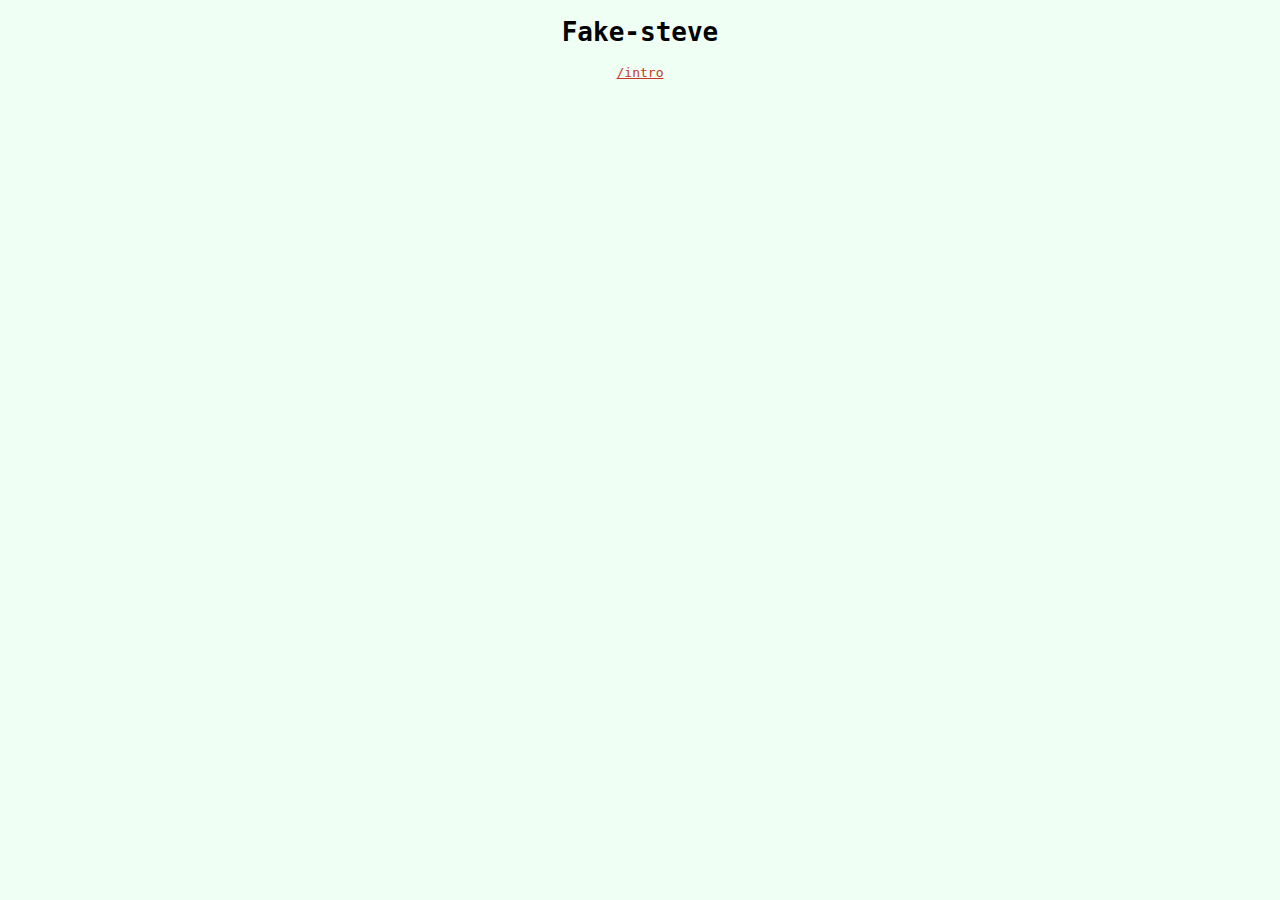
<file: index.html>
<!DOCTYPE html>
<html>
    <head>
        <link rel="stylesheet" href="style.css">
        <title>Under Construction</title>
    </head>
    <body class="body-text-format">
        <h1>Fake-steve</h1>
        <p><a href="intro.html" class="home-nav-style">/intro</a></p>
    </body>

</html>
</file>
<file: style.css>
html {
    background-color: #f0fff4;
}

.body-text-format {
    font-family: monospace;
    text-align: center;

}

a.home-nav-style:link {
    font-family: monospace;
    text-align: center;
    color: #c73726; 
}

a.home-nav-style:visited {
    font-family: monospace;
    text-align: center;
    color: #81c9a1;
}
</file>
